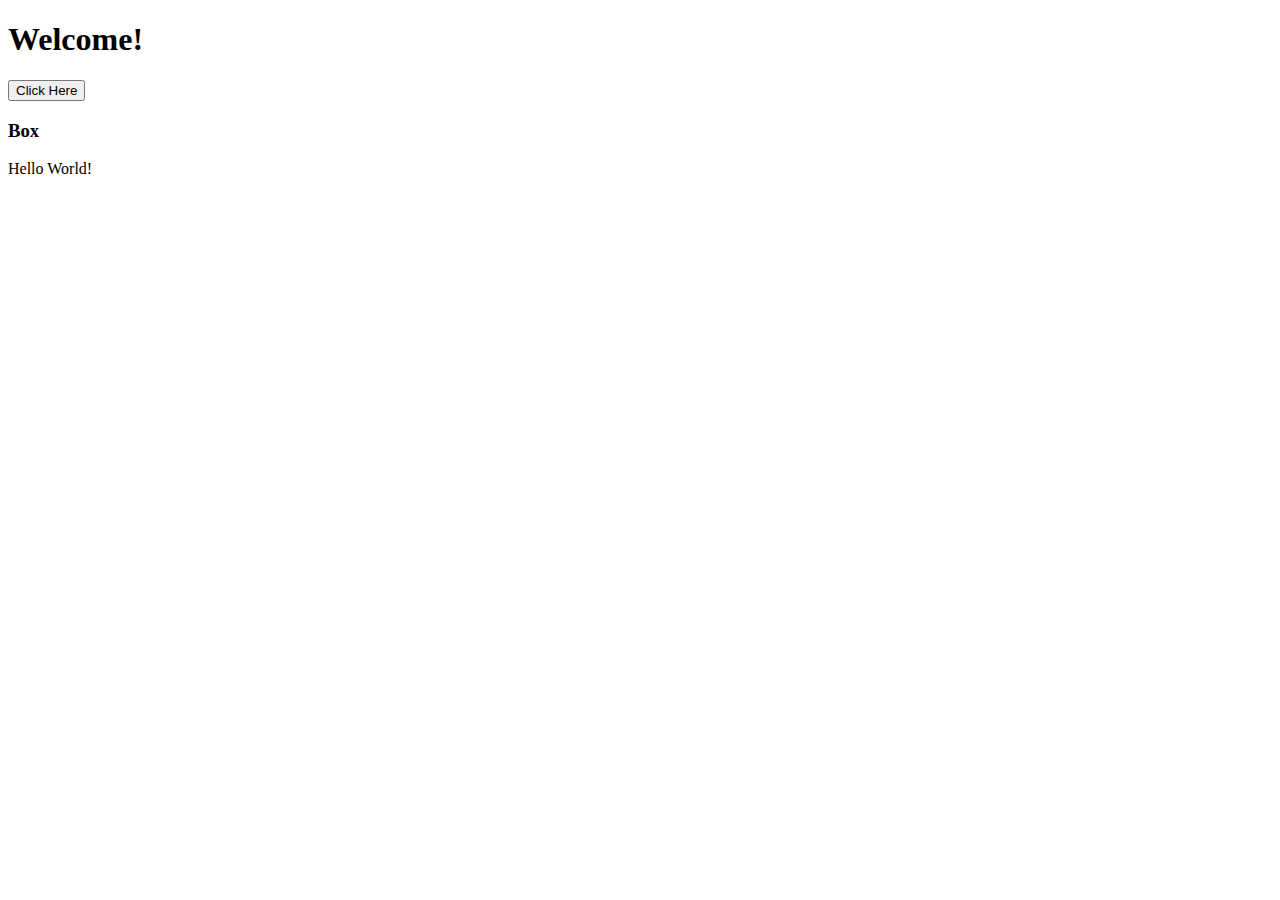
<file: githubpopup.html>
<!DOCTYPE html>
<html lang="en">
<head>
<meta charset="UTF-8">
<title>New Branch Page</title>
</head>

<body>

<style>


</style>


<h1>Welcome!</h1>
<button class="my_popup_open">Click Here</button>
<div id="my_popup">

	<div>
		<h3>Box</h3>
		<p>Hello World!</p>
	</div>



</div>
<script src="http://code.jquery.com/jquery-1.8.2.min.js"></script>
<script src="http://vast-engineering.github.io/jquery-popup-overlay/jquery-popupoverlay.js"></script>
<script>

	$(document).ready(function() {
		$('#my_popup').popup();
	});
</script>
</body>
</html>
</file>
